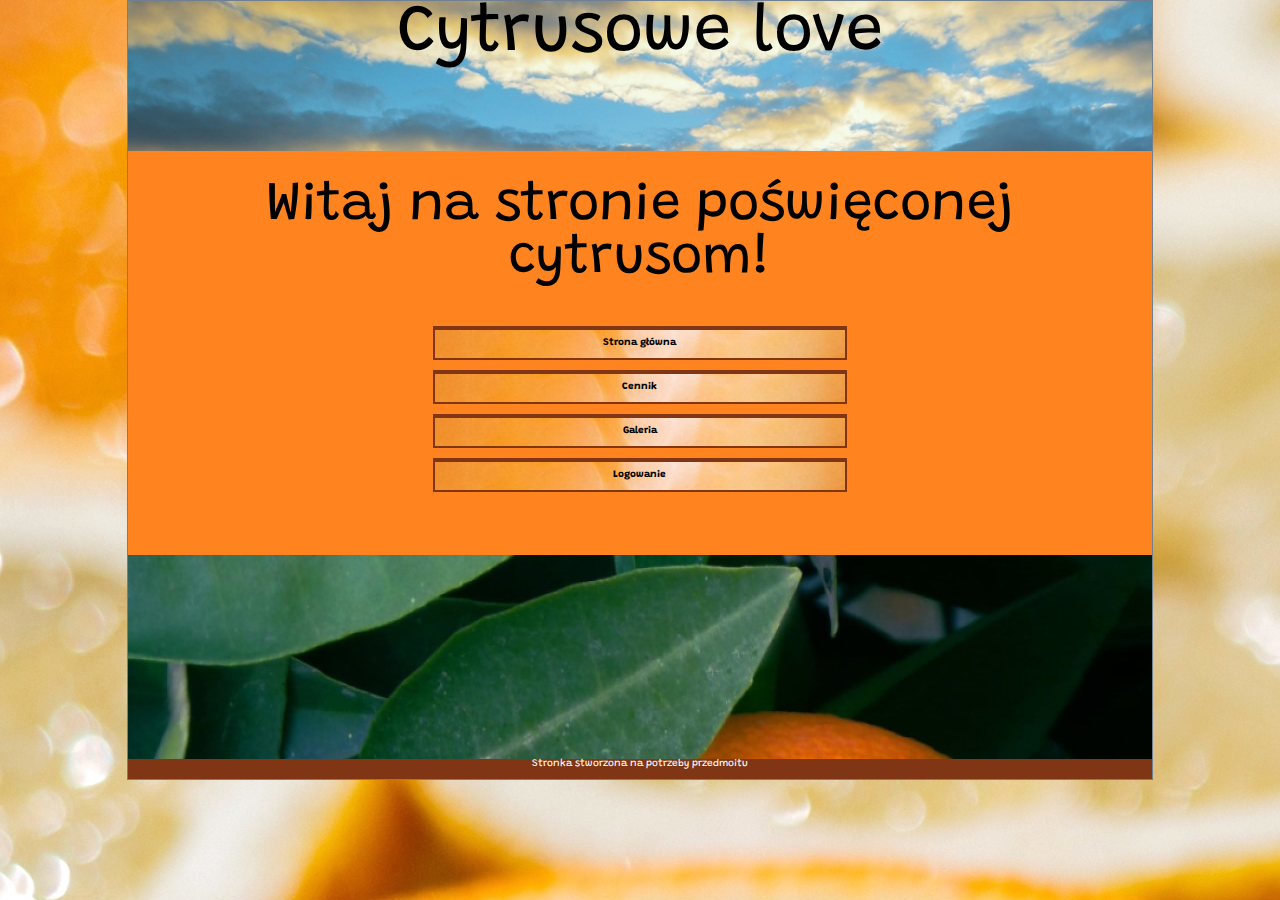
<file: index.html>
<!DOCTYPE html>
<html lang="pl">
<head>
    <meta charset="UTF-8">
    <link rel="stylesheet" href="styl.css">
    <link href="https://fonts.googleapis.com/css2?family=Grandstander:wght@200&display=swap" rel="stylesheet">
    <title>Title</title>
</head>
<body>
<section id="strona">
    <header style="font-size: 50pt">Cytrusowe love</header>
    <article><p style="font-size: 40pt;margin-bottom: 30pt;margin-top: 20pt">Witaj na stronie poświęconej cytrusom!</p>
       <nav>
        <ul>

            <li> <a href="index.html"> Strona główna</a> </li>

            <li> <a href="../stronka/tabela.html" >Cennik</a></li>

            <li><a href="../stronka/multimedia.html" >Galeria</a></li>

            <li><a href="../stronka/formularz.html" >Logowanie</a></li>

        </ul>
       </nav>
    </article>
    <div></div>
    <footer> Stronka stworzona na potrzeby przedmoitu</footer>
</section>
</body>
</html>
</file>
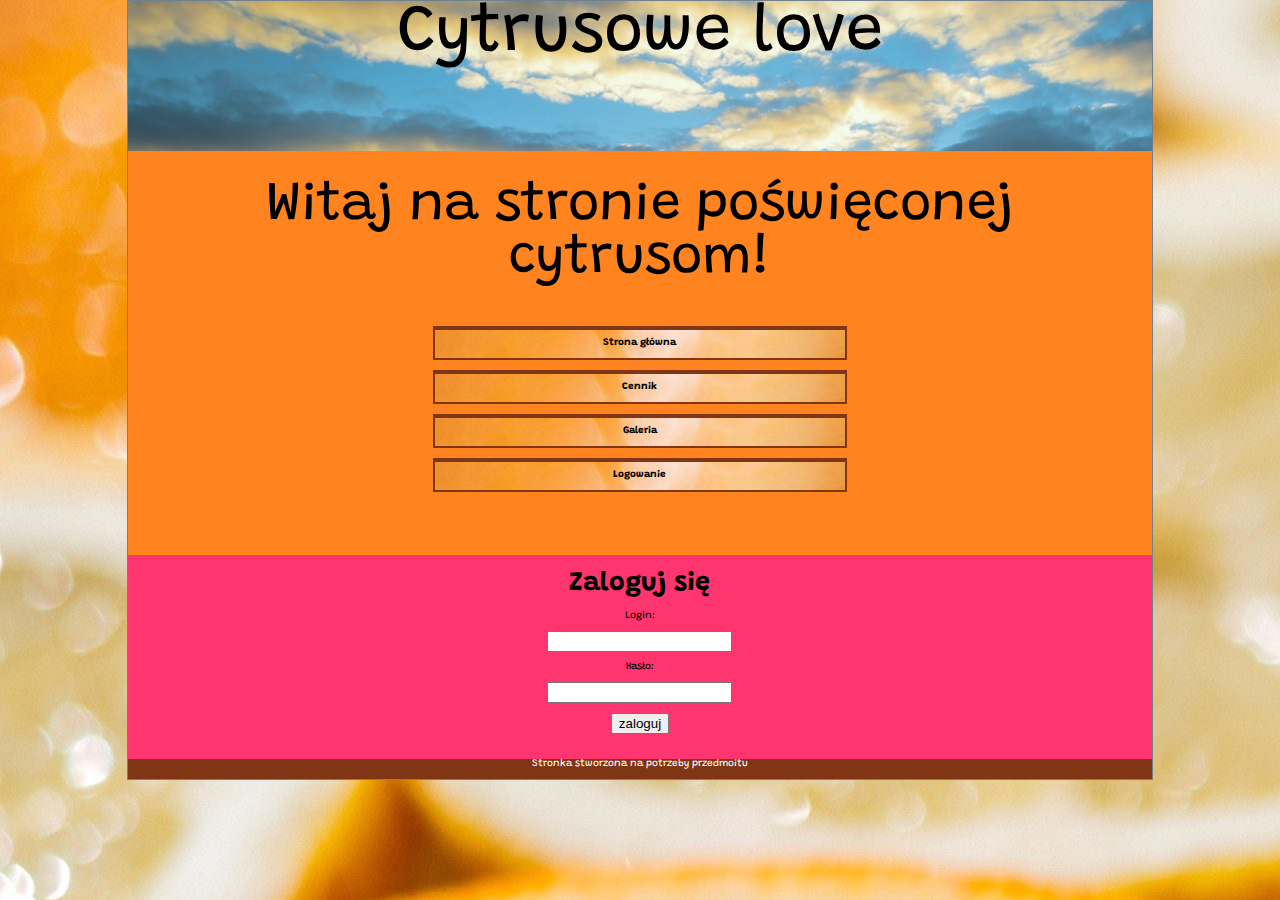
<file: formularz.html>
<!DOCTYPE html>
<html lang="pl">
<head>
    <meta charset="UTF-8">
    <link rel="stylesheet" href="style3.css">
    <link href="https://fonts.googleapis.com/css2?family=Grandstander:wght@200&display=swap" rel="stylesheet">
    <title>Title</title>
</head>
<body>
<section id="strona">
    <header style="font-size: 50pt">Cytrusowe love</header>
    <article><p style="font-size: 40pt; margin-bottom: 30pt;margin-top: 20pt" >Witaj na stronie poświęconej cytrusom!</p>
        <nav>
            <ul>

                <li> <a href="../stronka/index.html"> Strona główna</a> </li>

                <li> <a href="../stronka/tabela.html" >Cennik</a></li>

                <li><a href="../stronka/multimedia.html" >Galeria</a></li>

                <li><a href="#" >Logowanie</a></li>

            </ul>
        </nav>
    </article>
    <div>
        <h1>Zaloguj się</h1>
        <p>Login:</p>
        <form action="">
            <label>
                <input type="text" size="20" maxlength="20" name="example"  />
            </label>
        </form>
        <p>Hasło:</p>
        <form action="">
            <label>
                <input type="password" size="20" maxlength="20" name="example" />
            </label>
        </form>
        <form action="" >
            <input type="submit" value="zaloguj" >
        </form>
    </div>
    <footer>Stronka stworzona na potrzeby przedmoitu</footer>
</section>
</body>
</html>
</file>
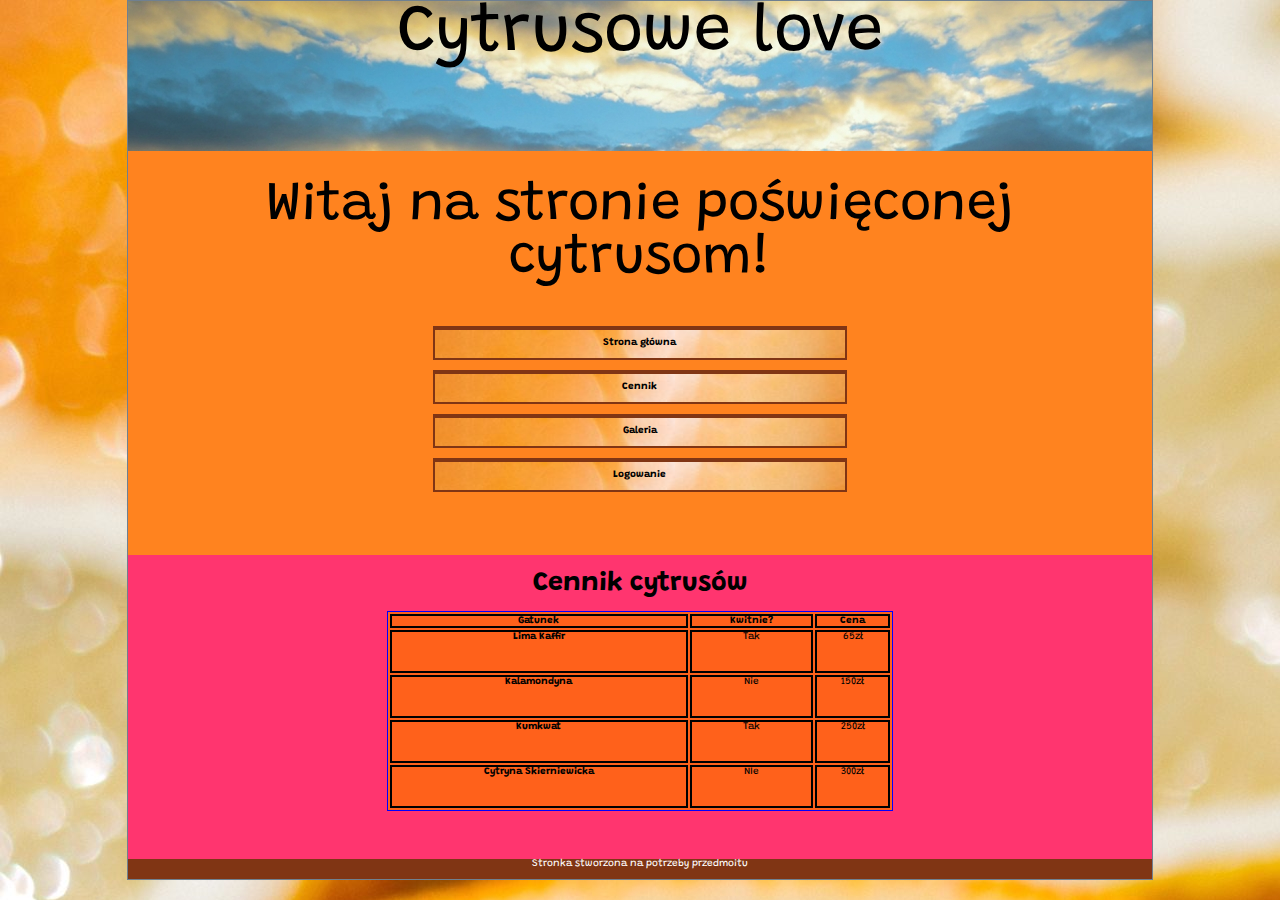
<file: tabela.html>
<!DOCTYPE html>
<html lang="pl">
<head>
    <meta charset="UTF-8">
    <link rel="stylesheet" href="style.css">
    <link href="https://fonts.googleapis.com/css2?family=Grandstander:wght@200&display=swap" rel="stylesheet">
    <title>Title</title>
</head>
<body>
<section id="strona">
    <header style="font-size: 50pt">Cytrusowe love</header>
    <article><p style="font-size: 40pt; margin-bottom: 30pt;margin-top: 20pt">Witaj na stronie poświęconej cytrusom!</p>
        <nav>
            <ul>

                <li> <a href="../stronka/index.html"> Strona główna</a> </li>

                <li> <a href="#" >Cennik</a></li>

                <li><a href="../stronka/multimedia.html" >Galeria</a></li>

                <li><a href="../stronka/formularz.html" >Logowanie</a></li>

            </ul>
        </nav>
    </article>
    <div>
        <h1>Cennik cytrusów</h1>
        <style> td, th { border: 2px solid black;text-align: center } </style>
        <table style="width: 50%; height: 20em; margin-left: auto; margin-right: auto; border: 1px solid #00f; background: #ff611b">
            <thead>
            <tr> <th> Gatunek <th>Kwitnie? <th> Cena
            <tbody>
            <tr> <th> Lima Kaffir <td> Tak <td> 65zł
            <tr> <th> Kalamondyna <td> Nie <td> 150zł
            <tr> <th> Kumkwat <td> Tak <td> 250zł
            <tr> <th> Cytryna Skierniewicka <td> NIe <td> 300zł
        </table>
    </div>
    <footer>Stronka stworzona na potrzeby przedmoitu</footer>
</section>
</body>
</html>
</file>
<file: styl.css>
/* reset CSS */

html, body, div, span, object, iframe, h1, h2, h3, h4, h5, h6, p, blockquote, pre, a, abbr, acronym, address, big, cite, code, del, dfn, em, img, ins, kbd, q, s, samp,small, strike, strong, sub, sup, tt, var, b, u, i, center, dl, dt, dd, ol, ul, li, fieldset, form, label, legend,table, caption, tbody, tfoot, thead, tr, th, td, article, aside, canvas, details, embed, figure, figcaption, footer, header, hgroup, menu, nav, output, ruby, section, summary,time, mark, audio, video {

    margin: 0;
    padding: 0;
    border: 0;
    font-size: 100%;
    vertical-align: baseline;
}
body{

    font-family: 'Grandstander', cursive;
    font-size: 62.5%;
    background-image: url("img/cytrus2.jpg");
}
#strona {
    width: 80%;
    margin: 0 auto 0 auto;
    border: solid 1px slategray;
}
header{text-align: center; height: 150px; background: palevioletred url("img/free-image-39-small.jpg");}
article {height:400px;width:99%;float: left;padding:0.2% 0.5% 0.2% 0.5%; background:#ff831f;}
p {text-align: center;margin-top: 5pt;margin-bottom: 5pt;}
div { background: palevioletred url("img/cytrus7.jpg");height:200px;width:99%;float: left;padding:0.2% 0.5% 0.2% 0.5%;margin: auto}
footer {
    clear: both;
    position: relative;
    height: 20px;
    background: #803514;
    color:white;
    text-align:center;
}
.enter{clear: both}

@media screen and (min-width: 1024px) {
    aside {width:22%; float: left; padding:0.2% 0.5% 0.2% 0.5%; background:#ff611b;}
}

nav ul{ margin:0; padding:0; list-style-type: none ; }
nav ul a, article ul li a:visited {
    display:block;
    border:2px solid #803514;
    text-align:center;
    font-weight:bold;
    text-decoration:none;
    color:black;
    background: #803514;
    padding:10px;
    margin-top:10px;
    margin-right:300px;
    margin-left:300px;
}
nav ul a, #nav ul li a:visited {
    background: #803514 url("img/cytrus2.jpg") no-repeat 0 2px;
}
nav ul a:hover {
    font-weight:bold;
    background-color:#b2f511;
    background-position:2px,100%;
}
</file>
<file: style3.css>
/* reset CSS */

html, body, div, span, object, iframe, h1, h2, h3, h4, h5, h6, p, blockquote, pre, a, abbr, acronym, address, big, cite, code, del, dfn, em, img, ins, kbd, q, s, samp,small, strike, strong, sub, sup, tt, var, b, u, i, center, dl, dt, dd, ol, ul, li, fieldset, form, label, legend,table, caption, tbody, tfoot, thead, tr, th, td, article, aside, canvas, details, embed, figure, figcaption, footer, header, hgroup, menu, nav, output, ruby, section, summary,time, mark, audio, video {

    margin: 0;
    padding: 0;
    border: 0;
    font-size: 100%;
    vertical-align: baseline;
}
body{
    font-family: 'Grandstander', cursive;
    font-size: 62.5%;
    background-image: url("img/cytrus2.jpg");
}
#strona {
    width: 80%;
    margin: 0 auto 0 auto;
    border: solid 1px slategray;
}
header{text-align: center; height: 150px;
    background: palevioletred url("img/free-image-39-small.jpg");}
article {height:400px;width:99%;float: left;padding:0.2% 0.5% 0.2% 0.5%; background:#ff831f;}
p {text-align: center;margin-top: 5pt;margin-bottom: 5pt;}
div {height:200px;width:99%;float: left;padding:0.2% 0.5% 0.2% 0.5%; background:#ff356f;}
h1 { font-family: 'Grandstander', cursive;font-size: 20pt;text-align: center;margin-top: 10pt;margin-bottom: 10pt}
form{margin-top: 10px;margin-bottom: 10px; text-align: center}
footer {
    clear: both;
    position: relative;
    height: 20px;
    background: #803514;
    color:white;
    text-align:center;
}
.enter{clear: both}

@media screen and (min-width: 1024px) {
    aside {width:22%; float: left; padding:0.2% 0.5% 0.2% 0.5%; background:#ff611b;}
}
nav ul{ margin:0; padding:0; list-style-type: none ; }
nav ul a, article ul li a:visited {
    display:block;
    border:2px solid #803514;
    text-align:center;
    font-weight:bold;
    text-decoration:none;
    color:black;
    background: #803514;
    padding:10px;
    margin-top:10px;
    margin-right:300px;
    margin-left:300px;
}
nav ul a, #nav ul li a:visited {
    background: #803514 url("img/cytrus2.jpg") no-repeat 0 2px;
}
nav ul a:hover {
    font-weight: bold;
    background-color: #b2f511;
    background-position: 2px, 100%;

}
</file>
<file: style.css>
/* reset CSS */

html, body, div, span, object, iframe, h1, h2, h3, h4, h5, h6, p, blockquote, pre, a, abbr, acronym, address, big, cite, code, del, dfn, em, img, ins, kbd, q, s, samp,small, strike, strong, sub, sup, tt, var, b, u, i, center, dl, dt, dd, ol, ul, li, fieldset, form, label, legend,table, caption, tbody, tfoot, thead, tr, th, td, article, aside, canvas, details, embed, figure, figcaption, footer, header, hgroup, menu, nav, output, ruby, section, summary,time, mark, audio, video {

    margin: 0;
    padding: 0;
    border: 0;
    font-size: 100%;
    vertical-align: baseline;
}
body{
    font-family: 'Grandstander', cursive;
    font-size: 62.5%;
    background-image: url("img/cytrus2.jpg");
}
#strona {
    width: 80%;
    margin: 0 auto 0 auto;
    border: solid 1px slategray;
}
header{text-align: center; height: 150px;background: palevioletred url("img/free-image-39-small.jpg");}
article {height:400px;width:99%;float: left;padding:0.2% 0.5% 0.2% 0.5%; background:#ff831f;}
p {text-align: center;margin-top: 5pt;margin-bottom: 5pt;}
div {height:300px;width:99%;float: left;padding:0.2% 0.5% 0.2% 0.5%; background:#ff356f;}
h1 { font-family: 'Grandstander', cursive;
    font-size: 20pt;text-align: center;margin-top: 10pt;margin-bottom: 10pt}
footer {
    clear: both;
    position: relative;
    height: 20px;
    background: #803514; color:white;text-align:center;
    margin-top: -200px;
}
.enter{clear: both}

@media screen and (min-width: 1024px) {
    aside {width:22%; float: left; padding:0.2% 0.5% 0.2% 0.5%; background:#ff611b;}
}
nav ul{ margin:0; padding:0; list-style-type: none ; }
nav ul a, article ul li a:visited {
    display:block;
    border:2px solid #803514;
    text-align:center;
    font-weight:bold;
    text-decoration:none;
    color:black;
    background: #803514;
    padding:10px;
    margin-top:10px;
    margin-right:300px;
    margin-left:300px;
}
nav ul a, #nav ul li a:visited {
    background: #803514 url("img/cytrus2.jpg") no-repeat 0 2px;
}
nav ul a:hover {
    font-weight: bold;
    background-color: #b2f511;
    background-position: 2px, 100%;
}
</file>
